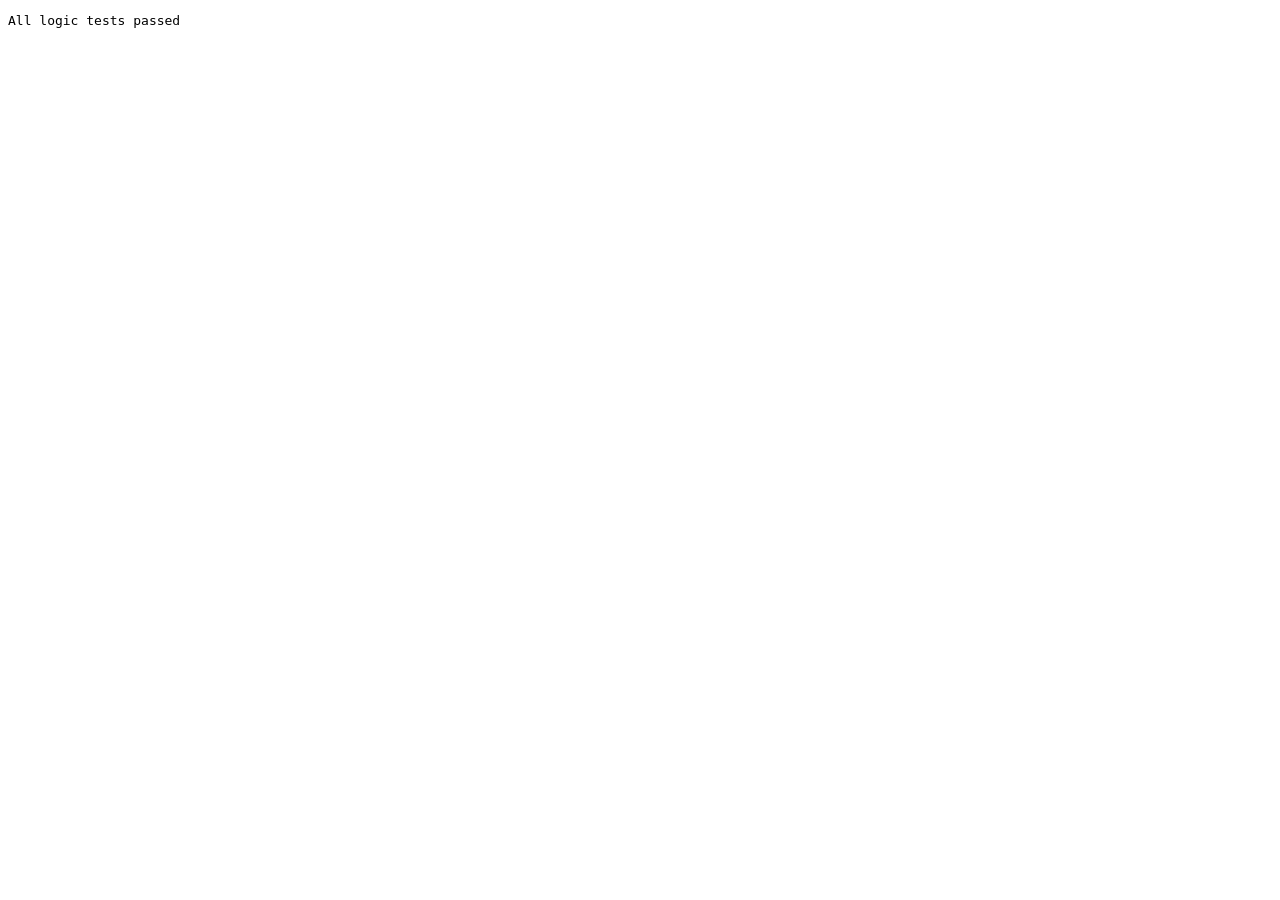
<file: logic.test.html>
<!DOCTYPE html>
<html lang="en">
<head>
  <meta charset="UTF-8">
  <title>Certification logic tests</title>
</head>
<body>
  <pre id="out">Running…</pre>
  <script src="cert-logic.js"></script>
  <script>
    (function () {
      "use strict";
      var CL = window.CertLogic;
      var failures = [];

      function check(name, actual, expected) {
        var ok = JSON.stringify(actual) === JSON.stringify(expected);
        if (!ok) failures.push(name + "\n  actual   " + JSON.stringify(actual) + "\n  expected " + JSON.stringify(expected));
      }

      var anyPass = CL.evaluateLevel({ type: "any", codes: ["EX180", "EX156"] }, new Set(["EX156"]), {});
      check("any passes one code", anyPass, { achieved: true, progress: 1 });
      var allPartial = CL.evaluateLevel({ type: "all", codes: ["EX280", "EX380"] }, new Set(["EX280"]), {});
      check("all reports partial progress", allPartial, { achieved: false, progress: 0.5 });

      var metaResults = { sysadm: { achieved: true }, advsysadm: { achieved: false } };
      var meta = CL.evaluateLevel({ type: "meta", requires: ["sysadm", "advsysadm"] }, new Set(), metaResults);
      check("meta waits for every requirement", meta, { achieved: false, progress: 0.5 });

      var architectRule = {
        type: "metaPlus",
        requires: ["engineer"],
        specialist: ["EX210", "EX260", "EX358"],
        minSpecialist: 3,
      };
      var architect = CL.evaluateLevel(architectRule, new Set(["EX210", "EX260", "EX358"]), { engineer: { achieved: true } });
      check("architect achieved with engineer and 3 specialists", architect.achieved, true);

      var products = [{
        name: "Enterprise Linux",
        nodes: [
          { id: "sysadm", name: "System Administrator", rule: { type: "all", codes: ["EX200"] } },
          { id: "advsysadm", name: "Advanced System Administrator", rule: { type: "all", codes: ["EX342"] } },
          { id: "engineer", name: "Engineer", rule: { type: "meta", requires: ["sysadm", "advsysadm"] } },
          { id: "specialist", name: "Specialist", rule: { type: "any", codes: ["EX210", "EX442", "EX280"] } },
          { id: "architect", name: "Architect", rule: { type: "metaPlus", requires: ["engineer"], minSpecialist: 3 } },
        ],
      }, {
        name: "AI",
        nodes: [
          { id: "dev", name: "Developer", rule: { type: "all", codes: ["EX267"] } },
        ],
      }];
      CL.bindArchitectSpecialists(products);
      check("architect specialist list comes from the specialist node", products[0].nodes[4].rule.specialist, ["EX210", "EX442", "EX280"]);

      var exams = [
        { code: "EX267", name: "Red Hat Certified Developer in AI" },
        { code: "EX188", name: "Red Hat Certified Developer in Cloud-native Applications" },
        { code: "EX200", name: "Red Hat Certified System Administrator (RHCSA)" },
      ];
      var aliases = { "red hat certified specialist in ansible automation": "EX294" };
      var aiMatch = CL.matchCredentialsToExams(
        [{ name: "Red Hat Certified Developer in AI" }],
        exams,
        aliases
      );
      check("AI credential matches EX267", Array.from(aiMatch.matched), ["EX267"]);

      var genericDev = CL.matchCredentialsToExams(
        [{ name: "Red Hat Certified Developer" }],
        exams,
        aliases
      );
      check("generic developer does not match the AI exam", genericDev.unmatched.length, 1);

      var aliasMatch = CL.matchCredentialsToExams(
        ["Red Hat Certified Specialist in Ansible Automation"],
        exams,
        aliases
      );
      check("alias maps to its exam code", Array.from(aliasMatch.matched), ["EX294"]);
      check("a name-only credential has no expiry", aliasMatch.expiryByCode, {});

      // --- Multi-code alias tests (TDD: should fail until cert-logic.js supports arrays) ---
      var multiAliases = {
        "red hat certified engineer in enterprise linux": ["EX200", "EX342"],
      };
      var multiMatch = CL.matchCredentialsToExams(
        [{ name: "Red Hat Certified Engineer in Enterprise Linux", expiry: "June 15, 2027" }],
        exams,
        multiAliases
      );
      var multiSorted = Array.from(multiMatch.matched).sort();
      check("multi-code alias expands to all codes", multiSorted, ["EX200", "EX342"]);
      check("multi-code alias propagates expiry to each code", multiMatch.expiryByCode, { EX200: "June 15, 2027", EX342: "June 15, 2027" });

      var dated = CL.matchCredentialsToExams(
        [
          { name: "Red Hat Certified Developer in AI", expiry: "September 1, 2028" },
          { name: "Red Hat Certified Explorer", expiry: "January 1, 2029" },
        ],
        exams,
        aliases
      );
      check("a matched credential keeps its expiry date", dated.expiryByCode, { EX267: "September 1, 2028" });

      var advancedName = "Red Hat Certified Advanced System Administrator in Enterprise Linux";
      var kept = CL.filterAchievedCredentials([{ name: advancedName }], products, new Set(["EX200"]));
      check("advanced credential stays when only sysadmin is achieved", kept.map(function (c) { return c.name; }), [advancedName]);
      var hidden = CL.filterAchievedCredentials([{ name: advancedName }], products, new Set(["EX200", "EX342"]));
      check("advanced credential hides when that level is achieved", hidden, []);

      var containers = CL.filterAchievedCredentials(
        [{ name: "Red Hat Certified Specialist in Containers" }],
        products,
        new Set(["EX267"])
      );
      check("containers credential is not treated as AI", containers.length, 1);

      // --- findMismatchedNodes tests (TDD: should fail until cert-logic.js supports it) ---
      if (typeof CL.findMismatchedNodes !== "function") {
        check("findMismatchedNodes is exported", false, true);
      } else {
        var architectName = "Red Hat Certified Architect in Enterprise Linux";
        var architectNotAchieved = CL.findMismatchedNodes(
          [{ name: architectName }],
          products,
          new Set()
        );
        check(
          "unachieved meta/metaPlus node with matching credential is flagged",
          Array.from(architectNotAchieved),
          ["Enterprise Linux:architect"]
        );

        var engineerName = "Red Hat Certified Engineer in Enterprise Linux";
        var engineerAchieved = CL.findMismatchedNodes(
          [{ name: engineerName }],
          products,
          new Set(["EX200", "EX342"])
        );
        check(
          "already-achieved meta node is never flagged",
          Array.from(engineerAchieved),
          []
        );

        var noMatch = CL.findMismatchedNodes(
          [{ name: "Red Hat Certified Specialist in Containers" }],
          products,
          new Set(["EX267"])
        );
        check(
          "credential naming no node yields no mismatch",
          Array.from(noMatch),
          []
        );

        var nonMetaUnmatched = CL.findMismatchedNodes(
          [{ name: advancedName }],
          products,
          new Set(["EX200"])
        );
        check(
          "unmatched credential-type node (not meta/metaPlus) is never flagged",
          Array.from(nonMetaUnmatched),
          []
        );

        // Literal spec.md scenario: metaPlus node achieved via exams, same-named
        // credential also present -> must not be flagged (adversarial-review gap fix).
        var architectAchievedExams = new Set(["EX200", "EX342", "EX210", "EX442", "EX280"]);
        var architectAchieved = CL.findMismatchedNodes(
          [{ name: architectName }],
          products,
          architectAchievedExams
        );
        check(
          "already-achieved metaPlus (Architect) node is never flagged",
          Array.from(architectAchieved),
          []
        );
      }

      // --- mergeTranscriptCodes tests ---
      if (typeof CL.mergeTranscriptCodes !== "function") {
        check("mergeTranscriptCodes is exported", false, true);
      } else {
        var credMatched = new Set(["EX200", "EX280"]);
        var transcriptMatched = new Set(["EX200", "EX280", "EX370"]);
        var credExpiry = { EX200: "June 15, 2027" };
        var transcriptExams = [
          { code: "EX200", name: "RHCSA exam", date: "June 15, 2024" },
          { code: "EX280", name: "OpenShift admin exam", date: "Sep 15, 2023" },
          { code: "EX370", name: "Enterprise Kubernetes exam", date: "Mar 10, 2023" },
        ];
        var merged = CL.mergeTranscriptCodes(transcriptMatched, credMatched, credExpiry, transcriptExams);
        var mergedCodesSorted = Array.from(merged.codes).sort();
        check("mergeTranscriptCodes keeps only credential-backed codes", mergedCodesSorted, ["EX200", "EX280"]);
        check("mergeTranscriptCodes excludes transcript-only codes (expired)", merged.codes.has("EX370"), false);
        check("mergeTranscriptCodes keeps credential expiry for EX200", merged.expiryByCode.EX200, "June 15, 2027");
        check("mergeTranscriptCodes uses transcript date as fallback for EX280", merged.expiryByCode.EX280, "Sep 15, 2023");
      }

      check("unknown exam title is its own group", CL.getExamLevel("Red Hat Certified Explorer in Satellite"), "Other");
      check("specialist titles stay specialists", CL.getExamLevel("Red Hat Certified Specialist in Containers"), "Specialist");

      var words = CL.wordSet("red hat certified developer in ai");
      check("AI survives word splitting", words.has("ai"), true);
      check("stopword in is dropped", words.has("in"), false);

      var junk = new DOMParser().parseFromString("<html><body>" + "proxy error ".repeat(40) + "</body></html>", "text/html");
      check("junk page is not a verify document", CL.isRedHatVerifyDocument(junk), false);
      var verifyDoc = new DOMParser().parseFromString("<html><body><table><tr><td>Owner:</td><td>Ada</td></tr></table><h3>Current Credentials</h3></body></html>", "text/html");
      check("owner and current credentials qualify", CL.isRedHatVerifyDocument(verifyDoc), true);

      var out = document.getElementById("out");
      if (failures.length) {
        out.textContent = failures.length + " failed\n\n" + failures.join("\n\n");
        document.title = "FAIL";
      } else {
        out.textContent = "All logic tests passed";
        document.title = "PASS";
      }
    })();
  </script>
</body>
</html>
</file>
